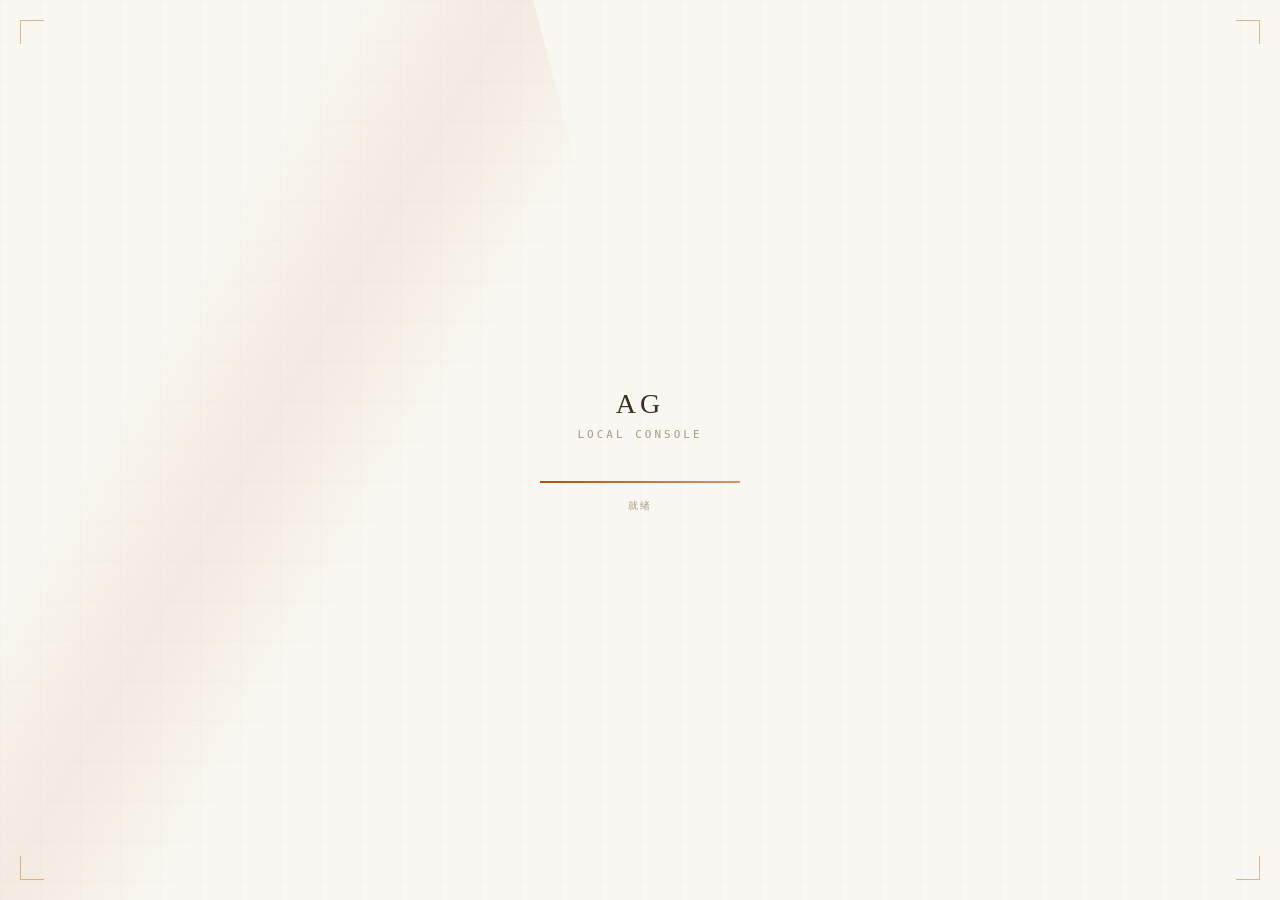
<file: packages/standalone/web/splash.html>
﻿<!DOCTYPE html>
<html lang="zh-CN">
<head>
<meta charset="UTF-8">
<meta name="viewport" content="width=device-width, initial-scale=1.0">
<title>AG</title>
<style>
  /* ===== 主题检测 ===== */
  :root {
    --duration: 1.4s;
  }

  /* ===== 夜·赛博终端 ===== */
  [data-theme="dark"] {
    --bg: #0a0d13;
    --accent: #00d0c0;
    --accent-dim: rgba(0,208,192,0.15);
    --accent-glow: rgba(0,208,192,0.4);
    --text: #c8d0d8;
    --text-dim: #5a6a7a;
    --cursor: #00d0c0;
    --grid: rgba(0,208,192,0.03);
    --corner: rgba(0,208,192,0.6);
  }

  /* ===== 昼·流光岁月 ===== */
  [data-theme="light"] {
    --bg: #f9f7f2;
    --accent: #b45309;
    --accent-dim: rgba(180,83,9,0.08);
    --accent-glow: rgba(180,83,9,0.25);
    --text: #3a2e1e;
    --text-dim: #a89880;
    --cursor: #b45309;
    --grid: rgba(180,83,9,0.02);
    --corner: rgba(180,83,9,0.4);
  }

  * { margin: 0; padding: 0; box-sizing: border-box; }

  body {
    width: 100vw; height: 100vh;
    background: var(--bg);
    display: flex; align-items: center; justify-content: center;
    overflow: hidden;
    font-family: ui-monospace, 'Cascadia Code', 'JetBrains Mono', monospace;
    transition: background 0.3s;
  }

  /* ===== 背景网格 ===== */
  .grid {
    position: fixed; inset: 0;
    background-image:
      linear-gradient(var(--grid) 1px, transparent 1px),
      linear-gradient(90deg, var(--grid) 1px, transparent 1px);
    background-size: 40px 40px;
    animation: grid-fade-in 0.8s ease-out;
  }

  /* ===== 四角刻度线 ===== */
  .corner {
    position: fixed; width: 24px; height: 24px;
    border-color: var(--corner);
    border-style: solid;
    border-width: 0;
    opacity: 0;
    animation: corner-in 0.6s ease-out 0.2s forwards;
  }
  .corner.tl { top: 20px; left: 20px; border-top-width: 1px; border-left-width: 1px; }
  .corner.tr { top: 20px; right: 20px; border-top-width: 1px; border-right-width: 1px; }
  .corner.bl { bottom: 20px; left: 20px; border-bottom-width: 1px; border-left-width: 1px; }
  .corner.br { bottom: 20px; right: 20px; border-bottom-width: 1px; border-right-width: 1px; }

  /* ===== 主内容区 ===== */
  .content {
    text-align: center;
    z-index: 1;
    opacity: 0;
    animation: content-in 0.5s ease-out 0.4s forwards;
  }

  /* ===== Logo 文字 ===== */
  .logo {
    font-size: 28px;
    font-weight: 700;
    letter-spacing: 6px;
    color: var(--text);
    margin-bottom: 8px;
    position: relative;
  }

  /* 夜主题：打字机效果 */
  [data-theme="dark"] .logo {
    font-family: ui-monospace, 'Cascadia Code', monospace;
    letter-spacing: 8px;
  }
  [data-theme="dark"] .logo::after {
    content: '▮';
    color: var(--cursor);
    animation: blink 0.7s step-end infinite;
    margin-left: 4px;
  }

  /* 昼主题：衬线字体 */
  [data-theme="light"] .logo {
    font-family: Georgia, 'Times New Roman', serif;
    letter-spacing: 4px;
    font-weight: 400;
  }
  [data-theme="light"] .logo::after {
    content: '';
  }

  .subtitle {
    font-size: 11px;
    color: var(--text-dim);
    letter-spacing: 3px;
    margin-bottom: 40px;
    text-transform: uppercase;
  }

  /* ===== 进度条 ===== */
  .progress-track {
    width: 200px; height: 2px;
    background: var(--accent-dim);
    margin: 0 auto;
    position: relative;
    overflow: hidden;
  }

  .progress-bar {
    height: 100%;
    background: var(--accent);
    width: 0%;
    position: relative;
    animation: progress-fill var(--duration) cubic-bezier(0.16, 1, 0.3, 1) 0.5s forwards;
    box-shadow: 0 0 8px var(--accent-glow);
  }

  /* 夜主题：进度条 glitch */
  [data-theme="dark"] .progress-bar {
    animation: progress-fill var(--duration) cubic-bezier(0.16, 1, 0.3, 1) 0.5s forwards,
               glitch 0.15s ease-in-out 1.2s;
  }

  /* 昼主题：进度条光束 */
  [data-theme="light"] .progress-bar {
    background: linear-gradient(90deg, var(--accent), #d4956a);
    box-shadow: 0 0 12px var(--accent-glow);
  }

  /* ===== 状态文字 ===== */
  .status {
    margin-top: 16px;
    font-size: 10px;
    color: var(--text-dim);
    letter-spacing: 2px;
    opacity: 0;
    animation: status-in 0.3s ease-out 0.8s forwards;
  }

  /* ===== 扫描线（夜主题） ===== */
  [data-theme="dark"] .scanline {
    position: fixed;
    top: 0; left: 0; right: 0;
    height: 1px;
    background: linear-gradient(90deg, transparent, var(--accent), transparent);
    opacity: 0.3;
    animation: scan 2s linear infinite;
  }

  /* ===== 光束（昼主题） ===== */
  [data-theme="light"] .beam {
    position: fixed;
    bottom: -20%; left: -10%;
    width: 60%; height: 140%;
    background: linear-gradient(135deg, transparent 40%, var(--accent-dim) 50%, transparent 60%);
    transform: rotate(-15deg);
    animation: beam-sweep 1.8s ease-out 0.3s;
    pointer-events: none;
  }

  /* ===== 完成淡出 ===== */
  .fade-out {
    animation: fade-out 0.3s ease-in forwards;
  }

  /* ===== 关键帧 ===== */
  @keyframes grid-fade-in {
    from { opacity: 0; }
    to { opacity: 1; }
  }

  @keyframes corner-in {
    from { opacity: 0; transform: scale(0.5); }
    to { opacity: 1; transform: scale(1); }
  }

  @keyframes content-in {
    from { opacity: 0; transform: translateY(8px); }
    to { opacity: 1; transform: translateY(0); }
  }

  @keyframes progress-fill {
    from { width: 0%; }
    to { width: 100%; }
  }

  @keyframes status-in {
    from { opacity: 0; }
    to { opacity: 1; }
  }

  @keyframes blink {
    0%, 100% { opacity: 1; }
    50% { opacity: 0; }
  }

  @keyframes glitch {
    0% { transform: translateX(0); }
    25% { transform: translateX(-2px); }
    50% { transform: translateX(2px); }
    75% { transform: translateX(-1px); }
    100% { transform: translateX(0); }
  }

  @keyframes scan {
    from { top: -1px; }
    to { top: 100%; }
  }

  @keyframes beam-sweep {
    from { transform: rotate(-15deg) translateX(-100%); opacity: 0; }
    30% { opacity: 1; }
    to { transform: rotate(-15deg) translateX(200%); opacity: 0; }
  }

  @keyframes fade-out {
    from { opacity: 1; }
    to { opacity: 0; }
  }

  /* ===== 减少动效 ===== */
  @media (prefers-reduced-motion: reduce) {
    .corner, .content, .progress-bar, .status {
      animation-duration: 0.01s !important;
    }
    .scanline, .beam { display: none; }
  }
</style>
</head>
<body>

<!-- 背景网格 -->
<div class="grid"></div>

<!-- 四角刻度线 -->
<div class="corner tl"></div>
<div class="corner tr"></div>
<div class="corner bl"></div>
<div class="corner br"></div>

<!-- 夜主题扫描线 -->
<div class="scanline" id="scanline"></div>

<!-- 昼主题光束 -->
<div class="beam" id="beam"></div>

<!-- 主内容 -->
<div class="content">
  <div class="logo">AG</div>
  <div class="subtitle">Local Console</div>
  <div class="progress-track">
    <div class="progress-bar"></div>
  </div>
  <div class="status" id="status">正在初始化...</div>
</div>

<script>
// 主题检测：读 localStorage 或系统偏好
function detectTheme() {
  try {
    const saved = localStorage.getItem('ofm-theme');
    if (saved) return saved;
  } catch(e) {}
  return window.matchMedia('(prefers-color-scheme: dark)').matches ? 'dark' : 'light';
}

const theme = detectTheme();
document.documentElement.setAttribute('data-theme', theme);

// 隐藏不适用主题的装饰
if (theme === 'dark') {
  document.getElementById('beam').style.display = 'none';
} else {
  document.getElementById('scanline').style.display = 'none';
}

// 模拟进度状态
const statusEl = document.getElementById('status');
const messages = theme === 'dark'
  ? ['正在初始化...', '校准信号...', '连接本地服务...', '就绪']
  : ['正在初始化...', '加载模块...', '连接本地服务...', '就绪'];

let step = 0;
const interval = setInterval(() => {
  step++;
  if (step < messages.length) {
    statusEl.textContent = messages[step];
  } else {
    clearInterval(interval);
    // 完成后淡出
    setTimeout(() => {
      document.body.classList.add('fade-out');
      setTimeout(() => {
        // 窗口由 Rust 在真实服务握手结束后关闭。
      }, 300);
    }, 200);
  }
}, 350);
</script>

</body>
</html>
</file>
